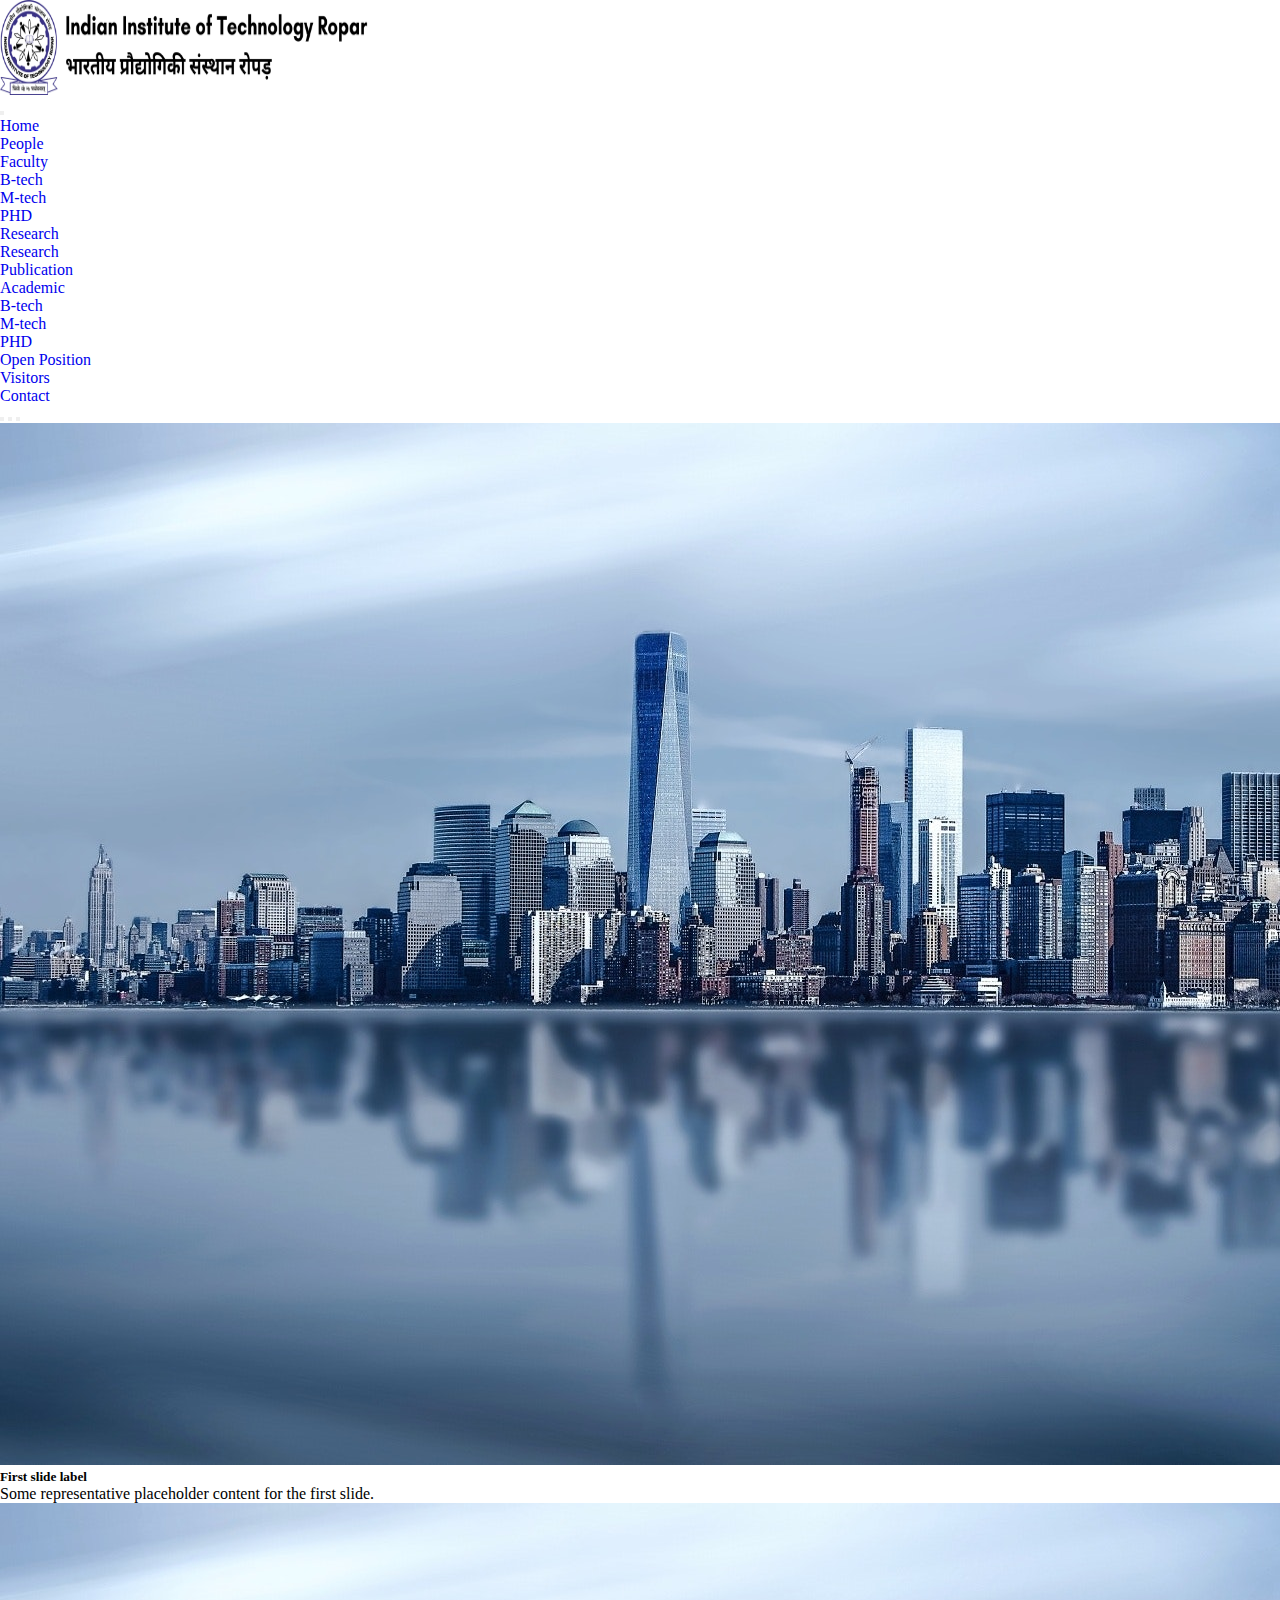
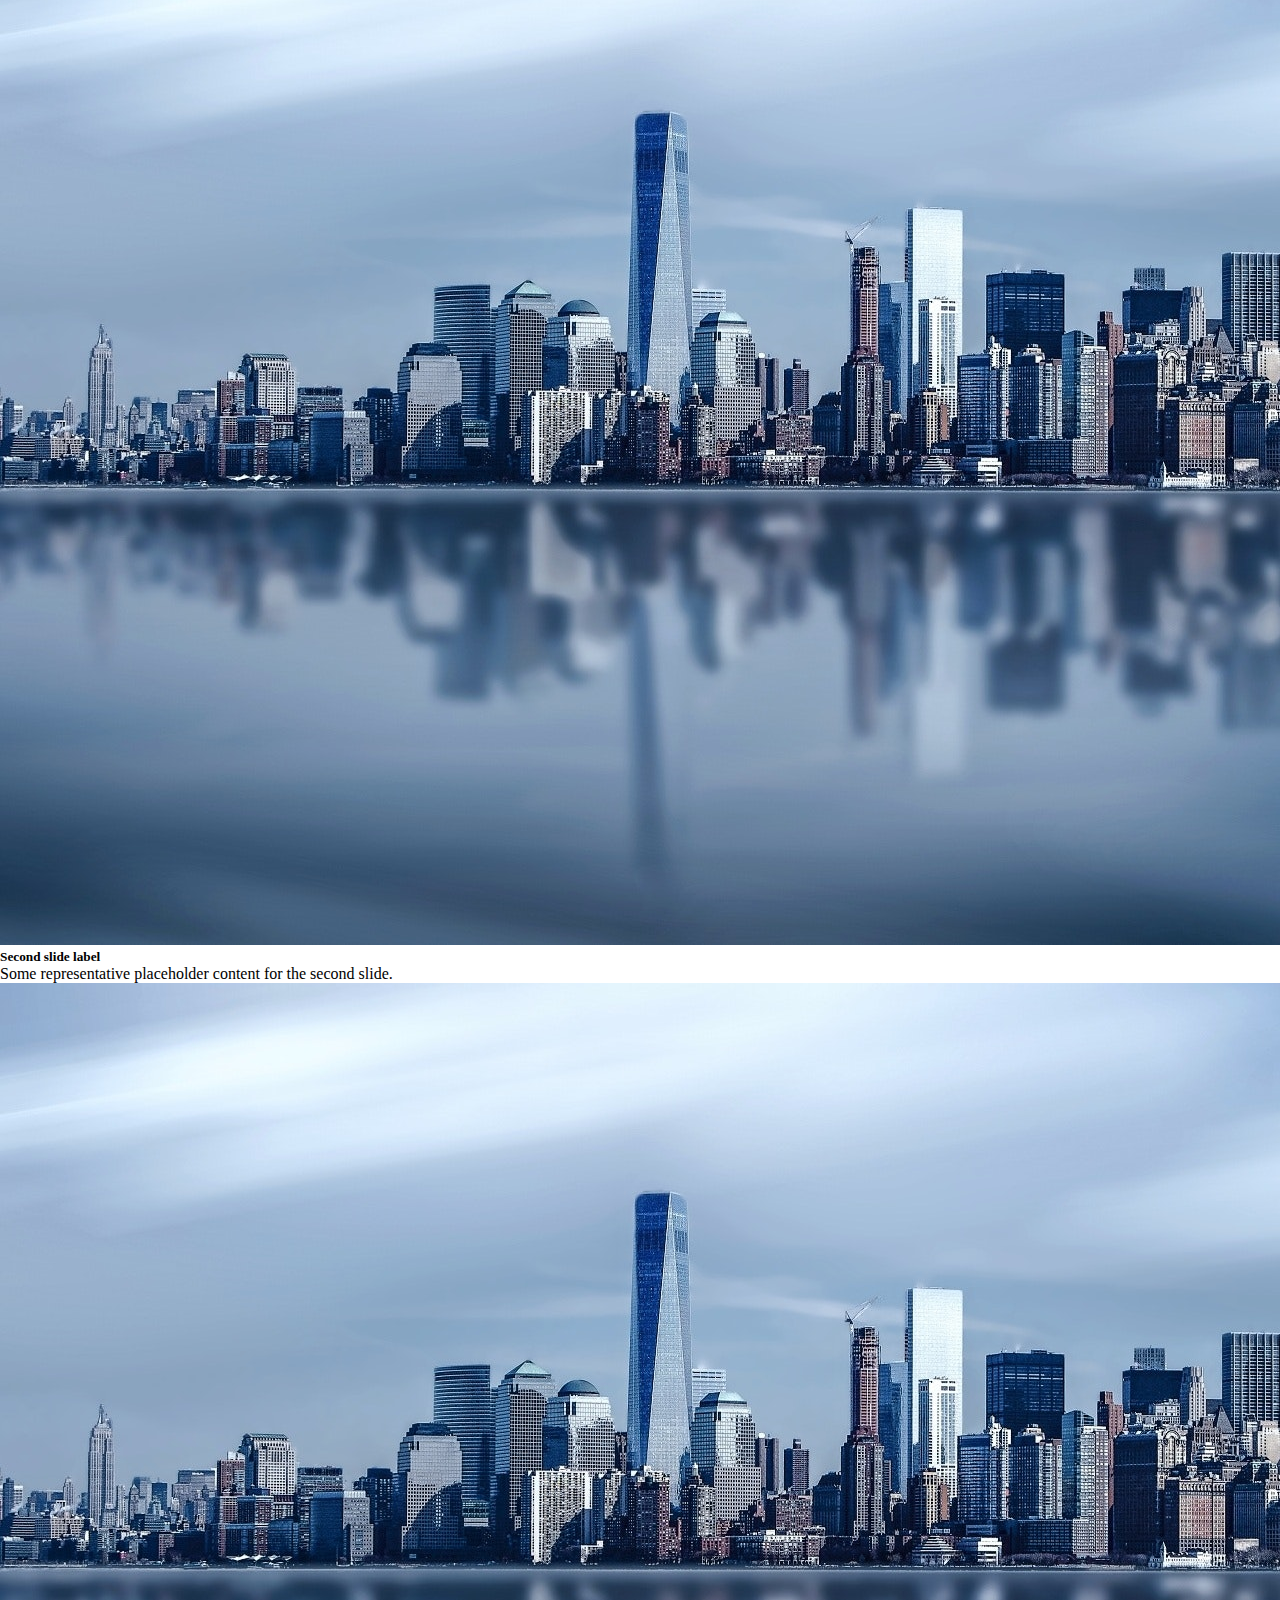
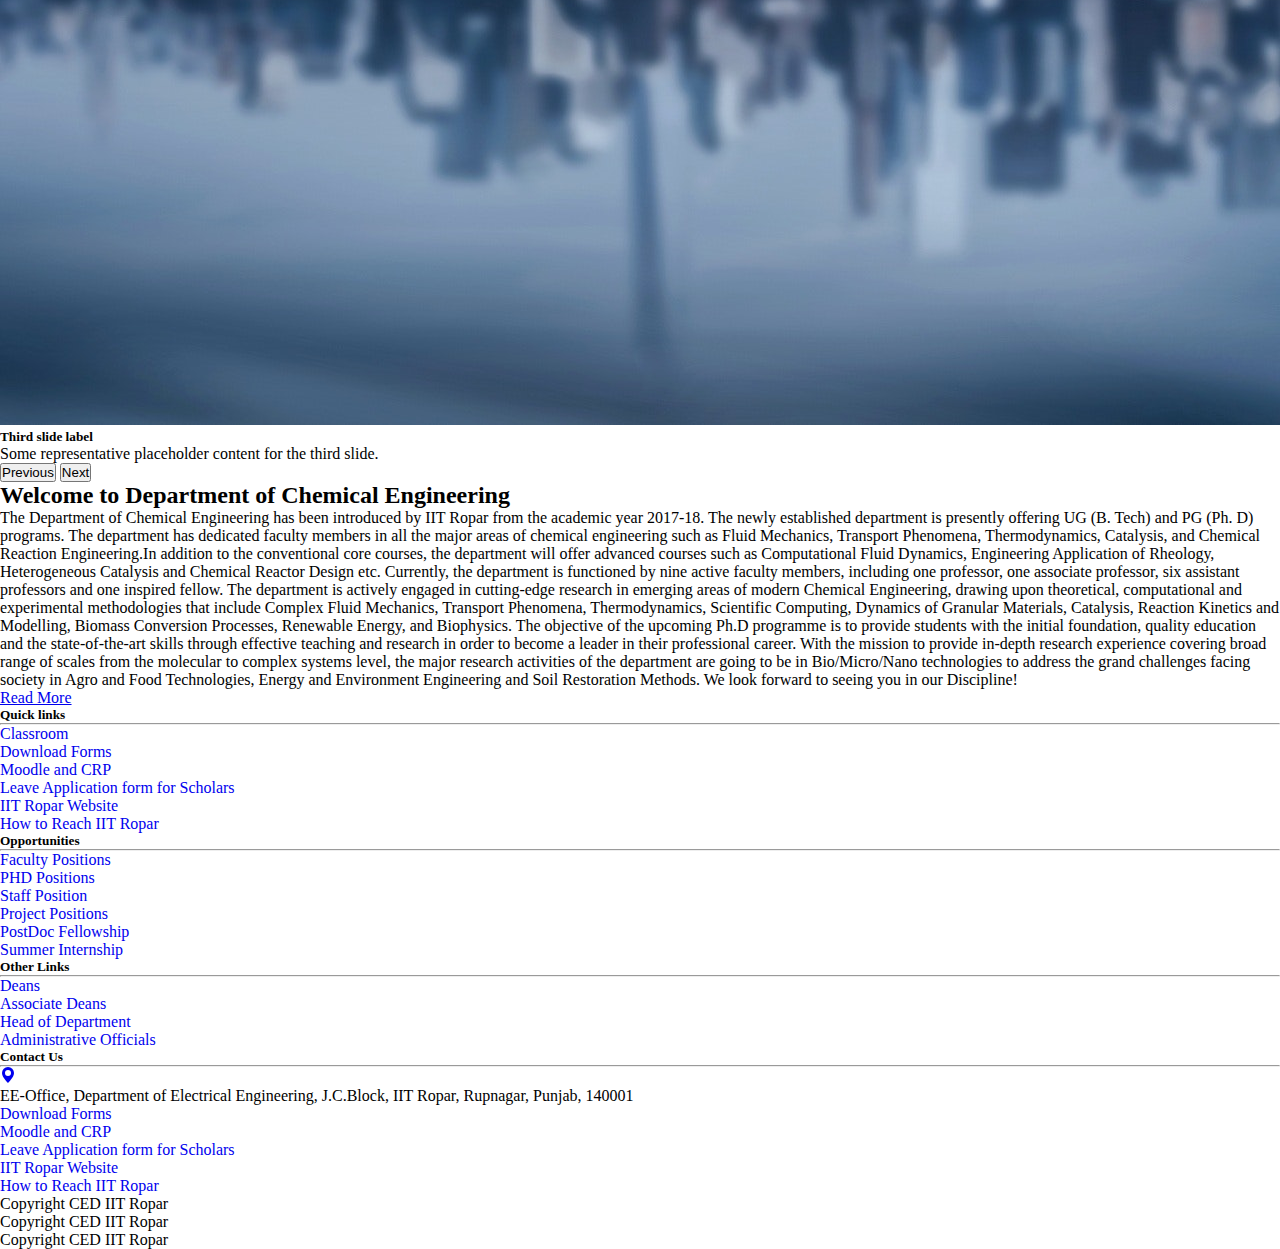
<file: index.html>
<!doctype html>
<html lang="en">

<head>
    <!-- Required meta tags -->
    <meta charset="utf-8">
    <meta name="viewport" content="width=device-width, initial-scale=1">

    <!-- Bootstrap CSS -->
    <link href="https://cdn.jsdelivr.net/npm/bootstrap@5.1.3/dist/css/bootstrap.min.css" rel="stylesheet"
        integrity="sha384-1BmE4kWBq78iYhFldvKuhfTAU6auU8tT94WrHftjDbrCEXSU1oBoqyl2QvZ6jIW3" crossorigin="anonymous">
    <link rel="stylesheet" href="index.css">

    <title>Footer</title>
</head>

<body>

    <div class="fluid-container">
        <a class="navbar-brand" href="https://www.iitrpr.ac.in/">
            <img src="iitr-banner.png" alt="" width="380" height="95">
        </a>
    </div>

    <!-- Navbar -->
    <nav class="navbar navbar-expand-lg navbar-dark bg-dark sticky-top ">
        <div class="container-fluid">

            <button class="navbar-toggler" type="button" data-bs-toggle="collapse" data-bs-target="#navbarNavDropdown"
                aria-controls="navbarNavDropdown" aria-expanded="false" aria-label="Toggle navigation">
                <span class="navbar-toggler-icon"></span>
            </button>


            <div class="collapse navbar-collapse" id="navbarNavDropdown">
                <ul class="navbar-nav">
                    <li class="nav-item">
                        <a class="nav-link active" aria-current="page" href="#">Home</a>
                    </li>

                    <li class="nav-item dropdown">
                        <a class="nav-link dropdown-toggle" href="#" id="navbarDropdownMenuLink" role="button"
                            data-bs-toggle="dropdown" aria-expanded="false">
                            People
                        </a>
                        <ul class="dropdown-menu" aria-labelledby="navbarDropdownMenuLink">
                            <li><a class="dropdown-item" href="#">Faculty</a></li>
                            <li><a class="dropdown-item" href="#">B-tech</a></li>
                            <li><a class="dropdown-item" href="#">M-tech</a></li>
                            <li><a class="dropdown-item" href="#">PHD</a></li>
                        </ul>
                    </li>

                    <li class="nav-item dropdown">
                        <a class="nav-link dropdown-toggle" href="#" id="navbarDropdownMenuLink" role="button"
                            data-bs-toggle="dropdown" aria-expanded="false">
                            Research
                        </a>
                        <ul class="dropdown-menu" aria-labelledby="navbarDropdownMenuLink">
                            <li><a class="dropdown-item" href="#">Research</a></li>
                            <li><a class="dropdown-item" href="#">Publication</a></li>
                        </ul>
                    </li>

                    <li class="nav-item dropdown">
                        <a class="nav-link dropdown-toggle" href="#" id="navbarDropdownMenuLink" role="button"
                            data-bs-toggle="dropdown" aria-expanded="false">
                            Academic
                        </a>
                        <ul class="dropdown-menu" aria-labelledby="navbarDropdownMenuLink">
                            <li><a class="dropdown-item" href="#">B-tech</a></li>
                            <li><a class="dropdown-item" href="#">M-tech</a></li>
                            <li><a class="dropdown-item" href="#">PHD</a></li>
                        </ul>
                    </li>
                    <li class="nav-item">
                        <a class="nav-link" href="#">Open Position</a>
                    </li>
                    <li class="nav-item">
                        <a class="nav-link" href="#">Visitors</a>
                    </li>
                    <li class="nav-item">
                        <a class="nav-link" href="#">Contact</a>
                    </li>
                </ul>
            </div>
        </div>
    </nav>
    <!-- Carousel -->
    <div class="container ">
        <div id="carouselExampleCaptions" class="carousel slide" data-bs-ride="carousel">
            <div class="carousel-indicators">
                <button type="button" data-bs-target="#carouselExampleCaptions" data-bs-slide-to="0" class="active"
                    aria-current="true" aria-label="Slide 1"></button>
                <button type="button" data-bs-target="#carouselExampleCaptions" data-bs-slide-to="1"
                    aria-label="Slide 2"></button>
                <button type="button" data-bs-target="#carouselExampleCaptions" data-bs-slide-to="2"
                    aria-label="Slide 3"></button>
            </div>
            <div class="carousel-inner">
                <div class="carousel-item active">
                    <img src="bg.jpg" class="d-block w-100" alt="...">
                    <div class="carousel-caption d-none d-md-block">
                        <h5>First slide label</h5>
                        <p>Some representative placeholder content for the first slide.</p>
                    </div>
                </div>
                <div class="carousel-item">
                    <img src="bg.jpg" class="d-block w-100" alt="...">
                    <div class="carousel-caption d-none d-md-block">
                        <h5>Second slide label</h5>
                        <p>Some representative placeholder content for the second slide.</p>
                    </div>
                </div>
                <div class="carousel-item">
                    <img src="bg.jpg" class="d-block w-100" alt="...">
                    <div class="carousel-caption d-none d-md-block">
                        <h5>Third slide label</h5>
                        <p>Some representative placeholder content for the third slide.</p>
                    </div>
                </div>
            </div>
            <button class="carousel-control-prev" type="button" data-bs-target="#carouselExampleCaptions"
                data-bs-slide="prev">
                <span class="carousel-control-prev-icon" aria-hidden="true"></span>
                <span class="visually-hidden">Previous</span>
            </button>
            <button class="carousel-control-next" type="button" data-bs-target="#carouselExampleCaptions"
                data-bs-slide="next">
                <span class="carousel-control-next-icon" aria-hidden="true"></span>
                <span class="visually-hidden">Next</span>
            </button>
        </div>
    </div>

    <!-- Main Sections -->
    <div class="container">
        <div class="card text-start">
            <div class="card-body">
                <h2 class="card-title ">Welcome to Department of Chemical Engineering</h2>
                <p class="card-text mb-2">The Department of Chemical Engineering has been introduced by IIT Ropar from
                    the academic year 2017-18. The newly established department is presently offering UG (B. Tech) and
                    PG (Ph. D) programs. The department has dedicated faculty members in all the major areas of chemical
                    engineering such as Fluid Mechanics, Transport Phenomena, Thermodynamics, Catalysis, and Chemical
                    Reaction Engineering.In addition to the conventional core courses, the department will offer
                    advanced courses such as Computational Fluid Dynamics, Engineering Application of Rheology,
                    Heterogeneous Catalysis and Chemical Reactor Design etc. Currently, the department is functioned by
                    nine active faculty members, including one professor, one associate professor, six assistant
                    professors and one inspired fellow.

                    The department is actively engaged in cutting-edge research in emerging areas of modern Chemical
                    Engineering, drawing upon theoretical, computational and experimental methodologies that include
                    Complex Fluid Mechanics, Transport Phenomena, Thermodynamics, Scientific Computing, Dynamics of
                    Granular Materials, Catalysis, Reaction Kinetics and Modelling, Biomass Conversion Processes,
                    Renewable Energy, and Biophysics.

                    The objective of the upcoming Ph.D programme is to provide students with the initial foundation,
                    quality education and the state-of-the-art skills through effective teaching and research in order
                    to become a leader in their professional career.

                    With the mission to provide in-depth research experience covering broad range of scales from the
                    molecular to complex systems level, the major research activities of the department are going to be
                    in Bio/Micro/Nano technologies to address the grand challenges facing society in Agro and Food
                    Technologies, Energy and Environment Engineering and Soil Restoration Methods.

                    We look forward to seeing you in our Discipline!</p>

                <a href="#" class="btn btn-dark">Read More</a>
            </div>
        </div>
    </div>















    <div class=" fluid-container bg-dark text-light ">

        <div class="row gx-5 justify-content-evenly flex-sm-row flex-column flex-xs-row">
            <div class="col-sm-2 py-3 col-12">
                <h5 class="px-2"> Quick links
                    <hr class="">
                </h5>
                <ul>
                    <li class="py-1"><a href="#" class="link-light">Classroom</a></li>
                    <li class="py-1"><a href="#" class="link-light">Download Forms</a></li>
                    <li class="py-1"><a href="#" class="link-light">Moodle and CRP</a></li>
                    <li class="py-1"><a href="#" class="link-light">Leave Application form for Scholars</a></li>
                    <li class="py-1"><a href="#" class="link-light">IIT Ropar Website</a></li>
                    <li class="py-1"><a href="#" class="link-light">How to Reach IIT Ropar</a></li>

                </ul>
            </div>
            <div class="col-sm-2 py-3 col-12">
                <h5 class="px-2"> Opportunities
                    <hr class="">
                </h5>
                <ul>
                    <li class="py-1"><a href="#" class="link-light">Faculty Positions</a></li>
                    <li class="py-1"><a href="#" class="link-light">PHD Positions</a></li>
                    <li class="py-1"><a href="#" class="link-light">Staff Position</a></li>
                    <li class="py-1"><a href="#" class="link-light">Project Positions</a></li>
                    <li class="py-1"><a href="#" class="link-light">PostDoc Fellowship</a></li>
                    <li class="py-1"><a href="#" class="link-light">Summer Internship</a></li>
                </ul>
            </div>
            <div class="col-sm-2 py-3 col-12">
                <h5 class="px-2"> Other Links
                    <hr class="">
                </h5>
                <ul>
                    <li class="py-1"><a href="#" class="link-light">Deans</a></li>
                    <li class="py-1"><a href="#" class="link-light">Associate Deans</a></li>
                    <li class="py-1"><a href="#" class="link-light">Head of Department</a></li>
                    <li class="py-1"><a href="#" class="link-light">Administrative Officials</a></li>


                </ul>
            </div>

            <div class="col-sm-2 py-3 col-12">
                <h5 class="px-2"> Contact Us
                    <hr class="">
                </h5>
                <ul>
                    <li class="contact py-1">
                        <a href="https://goo.gl/maps/g5iyaT29PcqjDMSaA">
                            <svg xmlns="http://www.w3.org/2000/svg" width="16" height="16" fill="currentColor"
                                class="bi bi-geo-alt-fill" viewBox="0 0 16 16">
                                <path d="M8 16s6-5.686 6-10A6 6 0 0 0 2 6c0 4.314 6 10 6 10zm0-7a3 3 0 1 1 0-6 3 3 0 0 1 0 6z" />
                            </svg>
                        </a>
                        <div>EE-Office, Department of Electrical Engineering, J.C.Block, IIT Ropar,
                            Rupnagar, Punjab, 140001 </div>
                    </li>
                    <li class="contact py-1"><a href="#" class="link-light">Download Forms</a></li>
                    <li class="contact py-1"><a href="#" class="link-light">Moodle and CRP</a></li>
                    <li class="contact py-1"><a href="#" class="link-light">Leave Application form for Scholars</a></li>
                    <li class="contact py-1"><a href="#" class="link-light">IIT Ropar Website</a></li>
                    <li class="contact py-1"><a href="#" class="link-light">How to Reach IIT Ropar</a></li>

                </ul>
            </div>
        </div>

    </div>
    <div class="fluid-container bg-primary text-light">
        <div class="container">
            <div class="row justify-content-evenly">
                <div class="col-3 border-end align-self-center">
                    <p my-0>Copyright CED IIT Ropar </p>
                </div>

                <div class="col-3 border-end">
                    <p class="text-center">Copyright CED IIT Ropar </p>
                </div>

                <div class="col-3 border-end">
                    <p class="text-center">Copyright CED IIT Ropar </p>
                </div>
            </div>
        </div>
    </div>





    <!-- Option 1: Bootstrap Bundle with Popper -->
    <script src="https://cdn.jsdelivr.net/npm/bootstrap@5.1.3/dist/js/bootstrap.bundle.min.js"
        integrity="sha384-ka7Sk0Gln4gmtz2MlQnikT1wXgYsOg+OMhuP+IlRH9sENBO0LRn5q+8nbTov4+1p"
        crossorigin="anonymous"></script>
</body>

</html>
</file>
<file: index.css>
li a{
    text-decoration: none;
}
.contact{
 list-style: none;
}

p{
    margin: 0;
    padding:0;
}

*{
    margin: 0;
    padding: 0;
}

/* .fluid-container{
    border: 2px solid red;
} */
</file>
